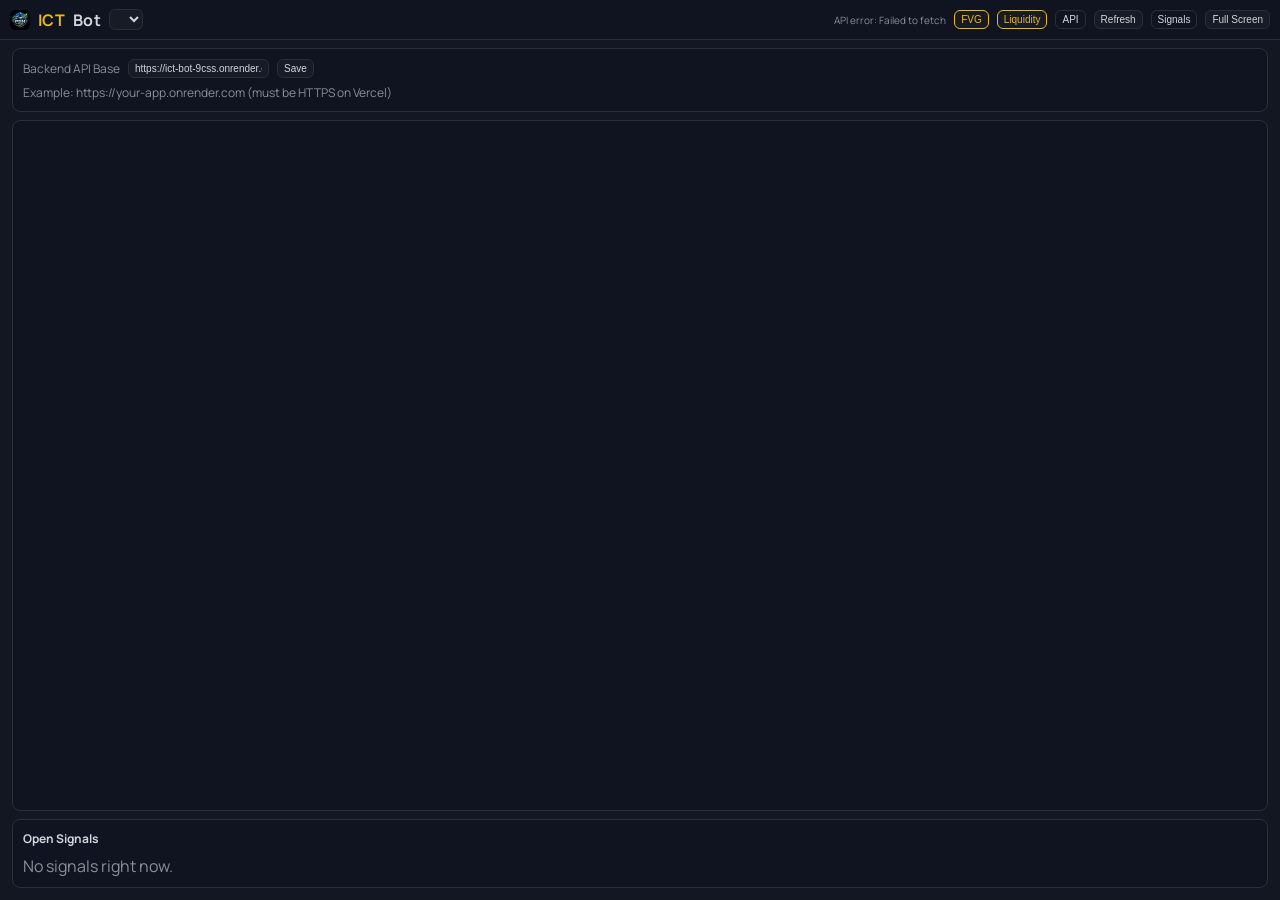
<file: frontend/index.html>
<!doctype html>
<html lang="en">
<head>
  <meta charset="utf-8" />
  <meta name="viewport" content="width=device-width, initial-scale=1" />
  <title>ICT Trading Bot Dashboard</title>
  <link rel="manifest" href="manifest.json" />
  <meta name="theme-color" content="#131722" />
  <meta name="apple-mobile-web-app-capable" content="yes" />
  <meta name="apple-mobile-web-app-status-bar-style" content="black-translucent" />
  <link rel="apple-touch-icon" href="icons/icon-192.png" />
  <link href="https://fonts.googleapis.com/css2?family=Manrope:wght@400;600;700&display=swap" rel="stylesheet">
  <link rel="stylesheet" href="styles.css" />
  <script src="https://cdn.plot.ly/plotly-2.30.0.min.js"></script>
</head>
<body>
  <header>
    <div class="left">
      <div class="brand">
        <img src="logo.png" alt="Logo" class="logo" />
        <span class="accent">ICT</span> Bot
      </div>
      <select id="pairSelect" class="select"></select>
      <div id="tfButtons" class="tf-bar"></div>
    </div>
    <div class="right">
      <div id="status" class="status">Loading...</div>
      <button id="installBtn" class="btn ghost hidden">Install</button>
      <button id="toggleFvgBtn" class="btn toggle">FVG</button>
      <button id="toggleLiqBtn" class="btn toggle">Liquidity</button>
      <button id="apiBtn" class="btn ghost">API</button>
      <button id="refreshBtn" class="btn">Refresh</button>
      <button id="toggleSignalsBtn" class="btn ghost">Signals</button>
      <button id="fullscreenBtn" class="btn">Full Screen</button>
    </div>
  </header>

  <main>
    <div id="apiPanel" class="api-panel hidden">
      <div class="api-row">
        <label>Backend API Base</label>
        <input id="apiBaseInput" type="text" placeholder="https://your-render-app.onrender.com" />
        <button id="apiSaveBtn" class="btn">Save</button>
      </div>
      <div class="api-hint">Example: https://your-app.onrender.com (must be HTTPS on Vercel)</div>
    </div>

    <div class="chart-wrap" id="chartWrap">
      <div class="fs-toolbar" id="fsToolbar">
        <select id="fsPairSelect" class="select"></select>
        <div id="fsTfButtons" class="tf-bar"></div>
        <button id="fsToggleFvg" class="btn toggle">FVG</button>
        <button id="fsToggleLiq" class="btn toggle">Liquidity</button>
        <button id="fsExitBtn" class="btn">Exit Full Screen</button>
      </div>
      <div id="chartMain"></div>
    </div>

    <div id="signalsPanel" class="signals">
      <h3>Open Signals</h3>
      <div id="signalsEmpty" class="muted">No signals right now.</div>
      <table id="signalsTable" class="hidden">
        <thead>
          <tr>
            <th>Pair</th>
            <th>Dir</th>
            <th>Entry</th>
            <th>SL</th>
            <th>TP</th>
            <th>R/R</th>
            <th>Reason</th>
            <th>UTC</th>
          </tr>
        </thead>
        <tbody></tbody>
      </table>
    </div>
  </main>

  <script src="config.js"></script>
  <script src="app.js"></script>
</body>
</html>
</file>
<file: frontend/styles.css>
:root {
  --bg: #131722;
  --panel: #0f1420;
  --panel-2: #161b26;
  --border: #2a2e39;
  --text: #d1d4dc;
  --muted: #8a8f98;
  --accent: #f0b90b;
  --green: #26a69a;
  --red: #ef5350;
  --blue: #3f7cff;
}
* { box-sizing: border-box; }
body {
  margin: 0; height: 100vh; display: flex; flex-direction: column;
  background: var(--bg); color: var(--text); font-family: "Manrope", sans-serif;
}
header {
  min-height: 40px; display: flex; align-items: center; justify-content: space-between;
  padding: 6px 10px; border-bottom: 1px solid var(--border); background: var(--panel);
  gap: 8px;
}
.left, .right { display: flex; align-items: center; gap: 8px; flex-wrap: wrap; }
.brand { font-weight: 700; letter-spacing: 0.3px; display: flex; align-items: center; gap: 8px; }
.brand .accent { color: var(--accent); }
.logo { width: 20px; height: 20px; border-radius: 6px; }
.select, .btn, #apiBaseInput {
  background: var(--panel-2); color: var(--text); border: 1px solid var(--border);
  padding: 3px 6px; border-radius: 6px; font-size: 10px;
}
.btn { cursor: pointer; }
.btn.ghost { background: transparent; }
.btn.toggle.active { border-color: var(--accent); color: var(--accent); }
.status { font-size: 10px; color: var(--muted); white-space: nowrap; }
.tf-bar { display: flex; align-items: center; gap: 6px; flex-wrap: wrap; }
.tf-btn {
  background: var(--panel-2); color: var(--text); border: 1px solid var(--border);
  padding: 3px 6px; border-radius: 5px; cursor: pointer; font-size: 10px;
}
.tf-btn.active { border-color: var(--accent); color: var(--accent); }

main { flex: 1; display: flex; flex-direction: column; padding: 8px 12px 12px; gap: 8px; }
.chart-wrap { flex: 1; min-height: 320px; background: var(--panel); border: 1px solid var(--border); border-radius: 8px; position: relative; }
#chartMain { width: 100%; height: 100%; }

.signals {
  background: var(--panel); border: 1px solid var(--border); border-radius: 8px; padding: 10px;
  max-height: 220px; overflow: auto;
}
.signals h3 { margin: 0 0 8px 0; font-size: 12px; }
.muted { color: var(--muted); }

table { width: 100%; border-collapse: collapse; font-size: 11px; }
th, td { border-bottom: 1px solid var(--border); padding: 5px; text-align: left; }
th { color: var(--muted); font-weight: 600; }

.api-panel {
  background: var(--panel); border: 1px solid var(--border); border-radius: 8px; padding: 10px;
}
.api-row { display: flex; gap: 8px; align-items: center; flex-wrap: wrap; }
.api-row label { font-size: 12px; color: var(--muted); }
.api-hint { font-size: 12px; color: var(--muted); margin-top: 6px; }

.hidden { display: none; }

.fs-toolbar {
  position: absolute; top: 10px; left: 10px; right: 10px;
  display: none; gap: 8px; align-items: center; flex-wrap: wrap;
  background: rgba(15,20,32,0.85); border: 1px solid var(--border);
  padding: 6px 8px; border-radius: 8px; z-index: 10;
}
.fs-toolbar.show { display: flex; }

/* Mobile optimizations */
@media (max-width: 900px) {
  header { align-items: flex-start; }
  .status { width: 100%; }
}

@media (max-width: 640px) {
  header { flex-direction: column; align-items: stretch; }
  .left, .right { justify-content: flex-start; }
  .right { gap: 6px; }
  .select, .btn, #apiBaseInput { font-size: 11px; padding: 6px 8px; }
  .logo { width: 24px; height: 24px; }
  main { padding: 6px; }
  .chart-wrap { min-height: 260px; }
  .signals { max-height: 180px; }
}

@media (max-width: 480px) {
  .tf-bar { overflow-x: auto; }
  .right { flex-wrap: wrap; }
  .status { font-size: 11px; }
}
</file>
